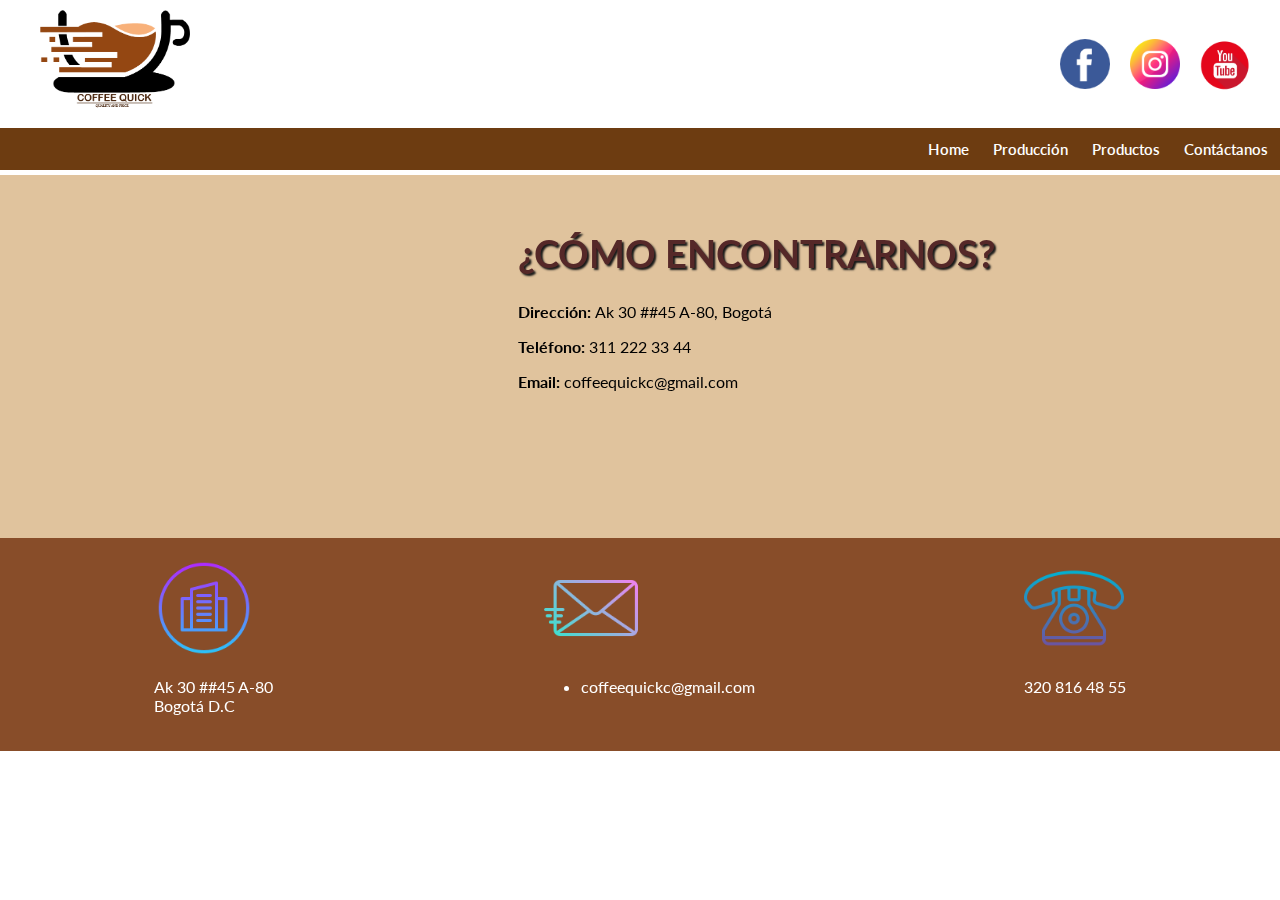
<file: contacto.html>
<!DOCTYPE html>
<html>
<head>
	<meta charset="utf-8">
	<title>COFFE QUICK</title>
	<link rel="stylesheet" type="text/css" href="css/estilos.css">
</head>
<body>

	<header>

		<div class="logo">
			<img src="img/logo.png">
		</div>

		<div class="redes">
			<a href="https://www.facebook.com/"target="_blank"><img src="img/facebook.png"></a>
			<a href="https://www.instagram.com/coffeequick8/?utm_source=qr/"target="_blank"><img src="img/instagram.png"></a>
			<a href="https://www.youtube.com/channel/UCx1uMuurjvCq9iEi7c_pR4g/ "target="_blank"> <img src="img/youtube.png"></a>
		</div>
		
	</header>

	
		<div class="menu1">
			<a href="index.html" class="item1">Home</button></a>
			<a href="producción.html" class="item1">Producción</button></a>
			<a href="productos.html" class="item1">Productos</button></a>
			<a href="contacto.html" class="item1">Contáctanos</button></a>
		</div>
	


	<section id="contacto">
		
		<article class="mapa">
			
			<iframe src="https://www.google.com/maps/embed?pb=!1m18!1m12!1m3!1d3976.4893795132975!2d-74.0612255859098!3d4.6846793431023155!2m3!1f0!2f0!3f0!3m2!1i1024!2i768!4f13.1!3m3!1m2!1s0x8e3f9aea269f29cb%3A0xb7f248d5988c8d2a!2zQ2wuIDk2ICM0Ni03LCBCb2dvdMOh!5e0!3m2!1ses!2sco!4v1636059491950!5m2!1ses!2sco" width="400" height="300" style="border:0;" allowfullscreen="" loading="lazy"></iframe>
		</article>
		<article class="infoc">

			<h1 class="separador">¿CÓMO ENCONTRARNOS?</h1>

			<p><strong>   Dirección: </strong>  Ak 30 ##45 A-80, Bogotá</p>
		    <p><strong>  Teléfono:</strong> 311 222 33 44 </p>
		    <p><strong>  Email:</strong> coffeequickc@gmail.com</p>
			
		</article>


		
		
	
	</section>

	
	<footer>
		<div class="footc">
			<div class="foot">
				<img src="img/edificio.png">
				<p> Ak 30 ##45 A-80 <br>
					Bogotá D.C
				<p>

			</div>

			<div class="foot">
				<img src="img/email (1).png">
				<ul>
					<li>coffeequickc@gmail.com</li>
				</ul>
			</div>

			<div class="foot">
				<img src="img/telefono.png">
				<p> 320 816 48 55 <br>	
				<p>
			</div>
		</div>
	</footer>
</body>
</html>
</file>
<file: css/estilos.css>
@import url('https://fonts.googleapis.com/css2?family=Lato:ital,wght@0,100;0,300;0,400;0,700;0,900;1,100;1,300;1,400;1,700;1,900&display=swap');
*{
	box-sizing: border-box;
}

body{
margin: 0;
padding: 0;
border: 0;
font-family: 'Lato', sans-serif;
}

header{
	display: flex;
	justify-content: space-between;
	align-items: center;
	padding: 10px;
}

.logo img{
	max-width: 150px;
	margin-left: 30px;
}

.redes{
	display: flex;
}
.redes a img{
	max-width: 50px;
	margin-top: 5px;
	margin-right: 20px;
}

nav{
	background-color: #722995;
	margin-bottom: 5px;
}

.menu{
	display: flex;
	list-style: none;
}
	
.item{
	padding: 10px;
	border-bottom: 2px solid #722995;
}

.item a{
	color: #FFFFFF;
	text-decoration: none;
	font-size: 15px;
}

.item a:hover{
	color: rgba(255, 255, 255, 0.4);
	border-bottom: 2px solid #FFFFFF;
}
.menu1{
	display: flex;
	justify-content: flex-end;
	background-color: #6D3C11;
	margin-bottom: 5px;
}
.item1{
  padding: 10px;
  font-size: 15px;
  text-decoration: none;
  font-weight: 600;
  cursor: pointer;
  color: #FFFFFF;	
  background-color: #6D3C11;
  border:2px solid #6D3C11;
}
.item1:hover{
  color: #6D3C11;	
  background-color: #FFFFFF;
  border:2px solid #FFFFFF;
  border-bottom: 2px solid #000000;
  transition: 2s;

}
#agenda{
	display: flex;
}

.cita{
	background-image: url('../img/fondo.jpg');
	flex-basis: 70%;
	padding: 30px;
	background-repeat: no-repeat;
	background-attachment: fixed;
	background-size: 100% 100%;
	color: #000000;
}


.cita h1{
	color: #663C06;
	text-shadow: 2px 2px 2px #957142;
	font-size: 38px;
}

.btn-morado {font-weight: bold;
  padding: 0.5rem 1em;
  border-radius: 5px;
  cursor: pointer;
  color: #FFFFFF;
  background-color: #646464;
  border-color: #646464;
 }
.btn-morado:hover {
  color: #646464;	
  background-color: #FFFFFF;
  border:2px solid #646464;
}

.promocion{
	text-align: center;
	background-color: #6D655F;
	flex-basis: 30%;
	padding: 30px;
}

.promocion h1{
	color: #FFFFFF;
	text-shadow: 2px 2px 2px #191919;
	font-size: 32px;
}
.promocion img{
	border-radius: 100%;
	border: 7px solid #FFFFFF;
	width: 300px;
}
.separador{
	text-align: center;
	color: #552828;
	text-shadow: 2px 2px 2px #191919;
	font-size: 38px;
}


#features{
	display: flex;
	justify-content: space-around;
	max-width: 100%;
	width: 100%;
}
.servicio{
	text-align: center;
	box-shadow: 2px 2px 2px #000000;
	margin: 10px;
	padding: 20px;
}

.servicio img{
	max-width: 200px;
}

.servicio h3{
	color: #722995;

}

footer{
	
	background-color: #884D29;

}

.footc{
	display: flex;
	justify-content: space-around;
	
	padding: 20px;
}

.foot{
	color: #FFFFFF;
}

.foot img{
	max-width: 100px;
	width: 100%;
}




/*Equipo*/

#nosotros{
	display: flex;
	align-items: stretch;
	background-image: url('../img/fondo.jpg');
}

.acercade{
flex-basis: 70%;
padding: 20px 30px;
text-align: justify;
background-color: #666666 rgba(114, 41, 149, 0.5);
font-weight: 600;
}

.acercade p{
	margin-left: 80px;
	font-size: 20px;
	color: #555555;
}

.acercade h1{
	color: #784C32;
	text-shadow: 2px 2px 2px #191919;
	font-size: 40px;
	margin-left: 100px;
	margin-top: 70px;
}

.veterinaria{
	flex-basis: 30%;
}

#equipo{
	display: flex;
	justify-content: space-around;
	max-width: 100%;
	width: 100%;
	align-items: stretch;
}
.veterinario{
	text-align: center;
	margin: 10px;
	padding: 20px;
}

.veterinario img{
	max-width: 150px;
	border-radius: 100%;
}

.veterinario h3{
	color: #4C3A30;
}
.especialidad{
	color: #191919;
	font-size: 17px;
}

#sabiasque{
	display: flex;
	align-items: stretch;
}
#sabiasque1{
	display: flex;
	flex-direction: row-reverse;
	align-items: stretch;
}
.perrito{
flex-basis: 20%;
padding: 20px 30px;
width: 150px;
}

.texto{
	flex-basis: 80%;
	text-align: justify;
	padding: 30px;
}

.texto h1{
	color: #4C3A30;
	text-shadow: 2px 2px 2px #4C3A30;
	font-size: 48px;
	padding: 0px;
}

#servicios1 img{
width: 100%;
}


#ourservices{
	display: flex;
	justify-content: space-between;
	padding: 20px;
}

.servicio1{
	flex-basis: 50%;
	display: flex;
	text-align: justify;
	align-items: center;
}
.servicio1 img{
	max-width: 128px;
	margin-right: 20px;
}


#revista{
	display: flex;
	margin-bottom: 10px;
}


.boton{
	text-align: center;
	flex-basis: 30%;
}

.boton img{
	max-width: 300px;
	border-radius: 100%;
	border-style: solid;
	border-color: #AF2E2E;
}

.btexto{
	flex-basis: 70%;
}


.btexto h1{
	color: #552828;
	text-shadow: 2px 2px 2px #191919;
	font-size: 34px;
	padding: 0px;
}



#contacto{
	display: flex;
	background-color: #E0C39D;
	padding: 30px;
}

.mapa{
flex-basis: 40%;
text-align: center;
}
.infoc{
	flex-basis: 60%;
}
.infoc h1{ text-align: left; }
.mapa iframe{
	border-radius: 50%;
}
</file>
